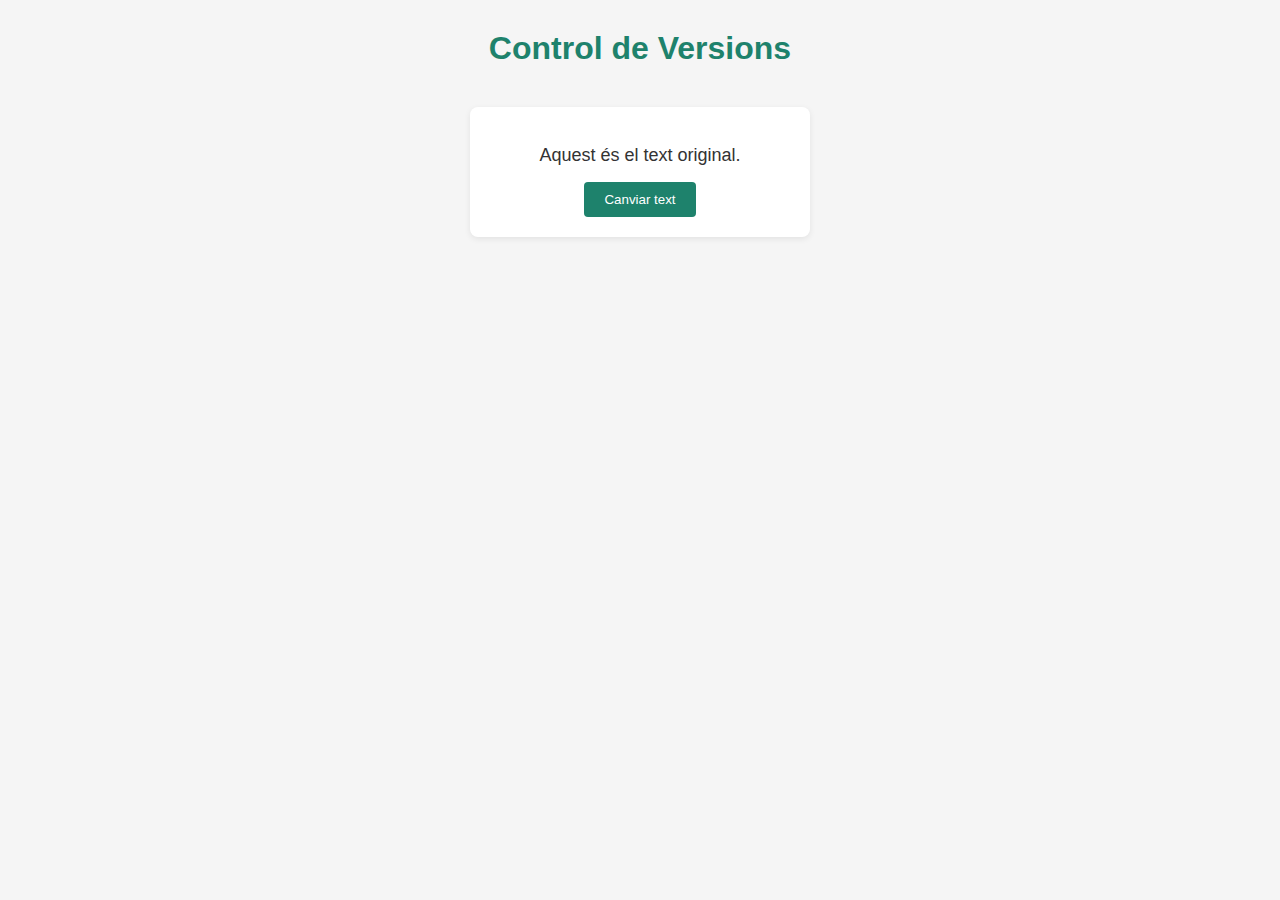
<file: index.html>
<html lang="es">

<head>
    <meta charset="UTF-8">
    <title>Control de Versions</title>
    <link rel="stylesheet" href="styles.css">
</head>
 
<body>
    <h1>Control de Versions</h1>
    <div id="contenedor">
        <p id="textoDiv">Aquest és el text original.</p>
        <button id="btnCambiar">Canviar text</button>
    </div>
    <script src="script.js"></script>
</body>

</html>
</file>
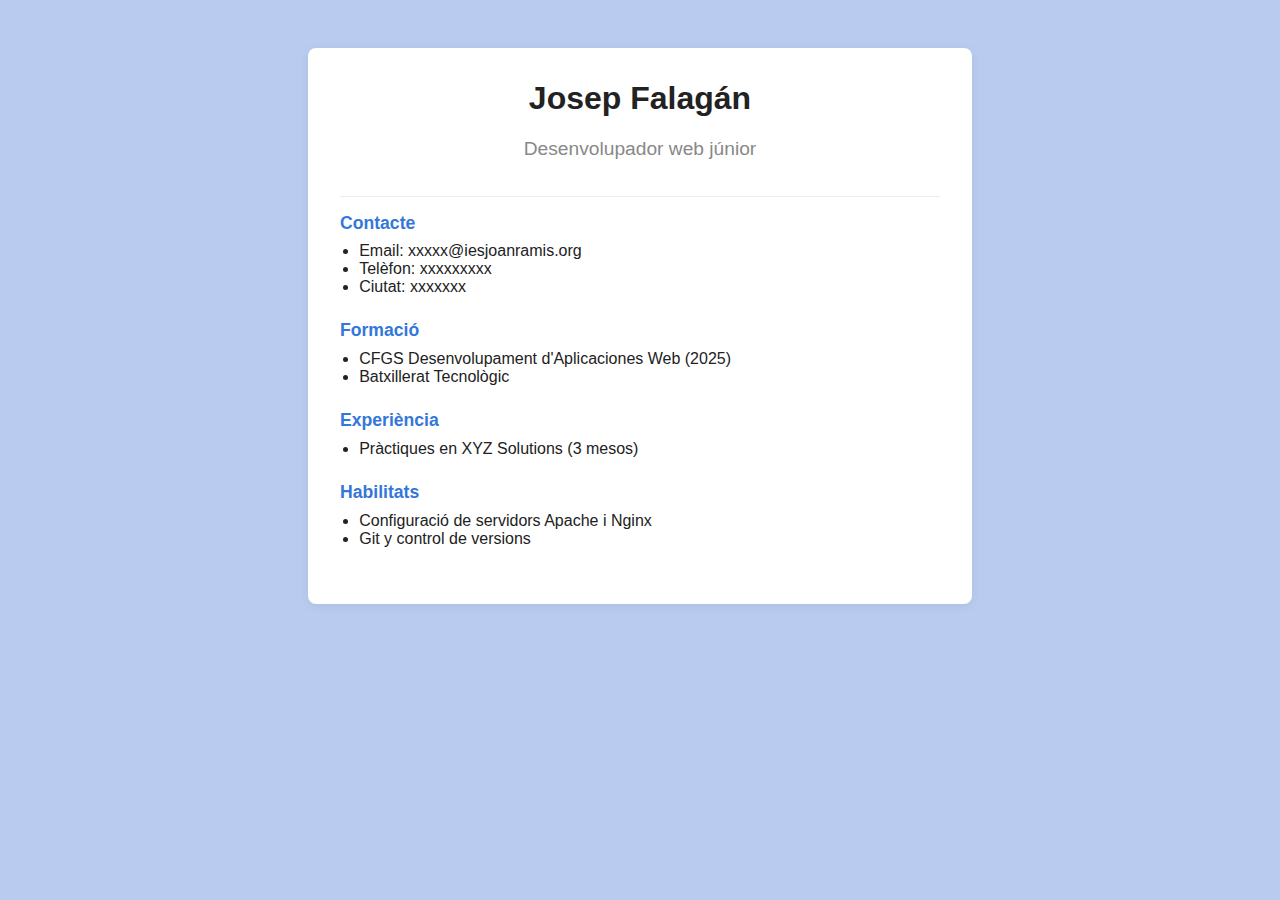
<file: cv/index.html>
<!DOCTYPE html>
<html lang="es">
<head>
  <meta charset="UTF-8">
  <title>CV de Alan Rabinerson</title>
  <link rel="stylesheet" href="styles.css">
</head>
<body>
  <div class="cv-container">
    <header>
      <h1>Josep Falagán</h1>
      <p class="subtitle">Desenvolupador web júnior</p>
    </header>
    <section>
      <h2>Contacte</h2>
      <ul>
        <li>Email: xxxxx@iesjoanramis.org</li>
        <li>Telèfon: xxxxxxxxx</li>
        <li>Ciutat: xxxxxxx</li>
      </ul>
    </section>
    <section>
      <h2>Formació</h2>
      <ul>
        <li>CFGS Desenvolupament  d'Aplicaciones Web (2025)</li>
        <li>Batxillerat Tecnològic</li>
      </ul>
    </section>
    <section>
      <h2>Experiència</h2>
      <ul>
        <li>Pràctiques en XYZ Solutions (3 mesos)</li>
      </ul>
    </section>
    <section>
      <h2>Habilitats</h2>
      <ul>
        <li>Configuració de servidors Apache i Nginx</li>
        <li>Git y control de versions</li>
      </ul>
    </section>
  </div>
</body>
</html>
</file>
<file: styles.css>
body {
  font-family: Arial, sans-serif;
  background: #f5f5f5;
}

h1 {
  
 
  margin: 30px auto; 
  text-align: center;
  color: #1e826c;

}
#contenedor {
  width: 300px;
  padding: 20px;
  margin: 40px auto;
  background: #FFF;
  border-radius: 8px;
  box-shadow: 0 2px 6px rgba(0,0,0,0.08);
  text-align: center;
}
#textoDiv {
  color: #333;
  font-size: 18px;
  margin-bottom: 16px;
}
#btnCambiar {
  padding: 10px 20px;
  background: #1e826c;
  color: #FFF;
  border: none;
  border-radius: 4px;
  cursor: pointer;
}
#btnCambiar:hover {
  background: #2ec2a2;
}

#contenedor a{
  text-decoration: none;
  color: aqua;
}
</file>
<file: cv/styles.css>
body {
  font-family: Arial, sans-serif;
  background: #b9ccf0;
  color: #222;
  margin: 0;
  padding: 0;
}

.cv-container {
  max-width: 600px;
  margin: 3em auto;
  background: #fff;
  border-radius: 8px;
  box-shadow: 0 2px 10px rgba(0,0,0,0.07);
  padding: 2em;
}

header {
  text-align: center;
  border-bottom: 1px solid #eee;
  margin-bottom: 1em;
  padding-bottom: 1em;
}

h1 {
  margin-top: 0;
}

.subtitle {
  color: #888;
  font-size: 1.2em;
}

section {
  margin-bottom: 1.5em;
}

h2 {
  color: #3477db;
  font-size: 1.1em;
  margin-bottom: 0.5em;
}

ul {
  padding-left: 1.2em;
  margin: 0;
}
</file>
